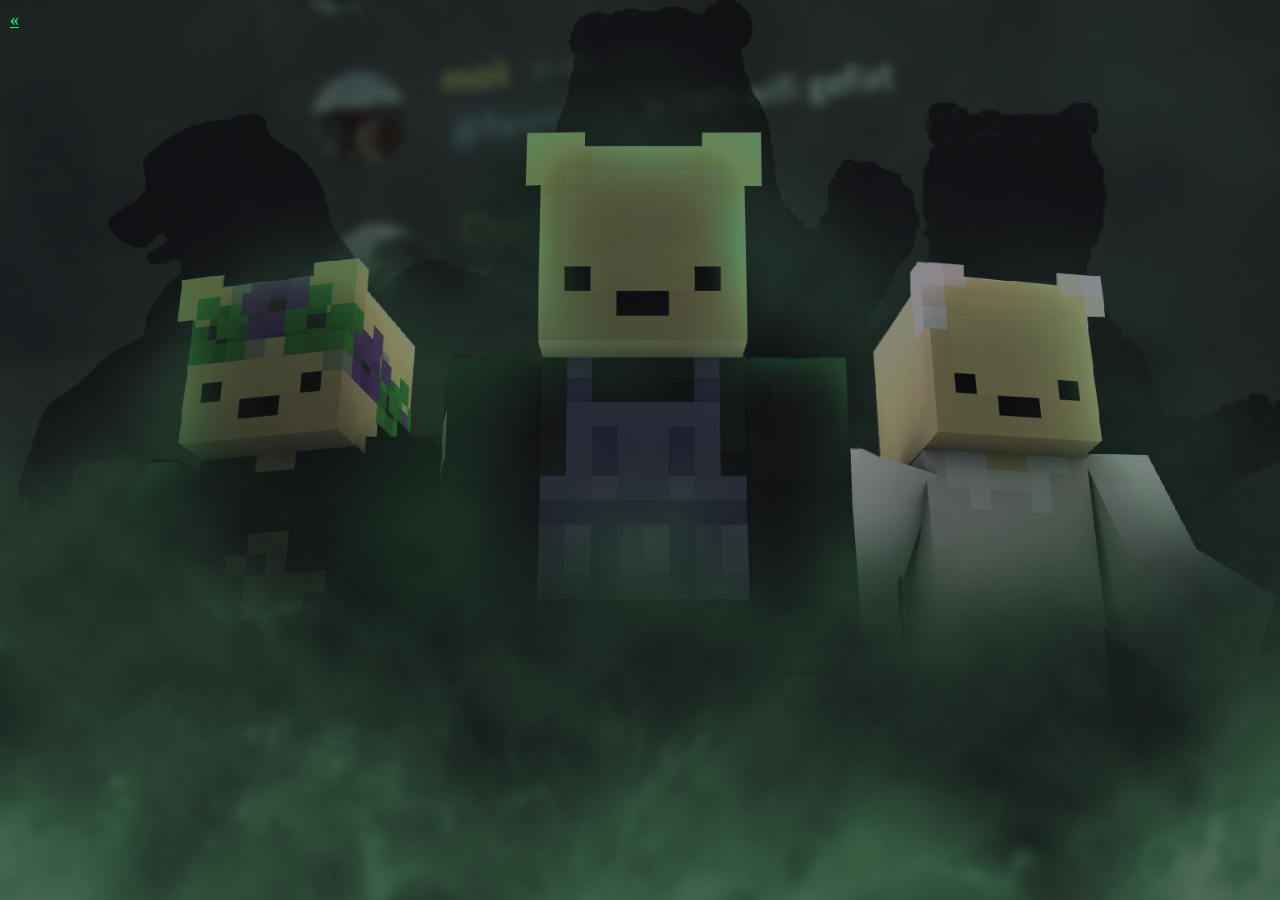
<file: discord.html>
<!DOCTYPE html>
<html>

<head>
    <meta charset="UTF-8">
    <meta name="description" content="Offici&euml;le Gelebeer Discord! Ook wel bekend als GBS - geleberensaus!">
    <meta name="viewport" content="width=device-width, initial-scale=1">
    <meta name="keywords"
        content="Gelebeer, Minecraft, e-sport, hypixel, discord, Chaplingund, Trijngund, Meeuwman, Captainmeeuwman, Bram Bolt, GBS, Bedwars, geleberensaus">
    <title>Discord - Gelebeer.nl</title>
    <link rel="shortcut icon" type="image/jpg" href="assets/icon.jpg" />
    <link rel="stylesheet" href="stylesheets/discord.css">
</head>

<body bgcolor="Black">
    <a href="" style="color: #0dfa75;">
        <p style="text-align: left; color:#0dfa75;">
          &laquo; </p>
      </a>
      
    <p align="center"><iframe src="https://discord.com/widget?id=726367914147446785&theme=dark" width="350" height="500"
            allowtransparency="true" frameborder="0"
            sandbox="allow-popups allow-popups-to-escape-sandbox allow-same-origin allow-scripts"></iframe></p>
</body>

</html>
</file>
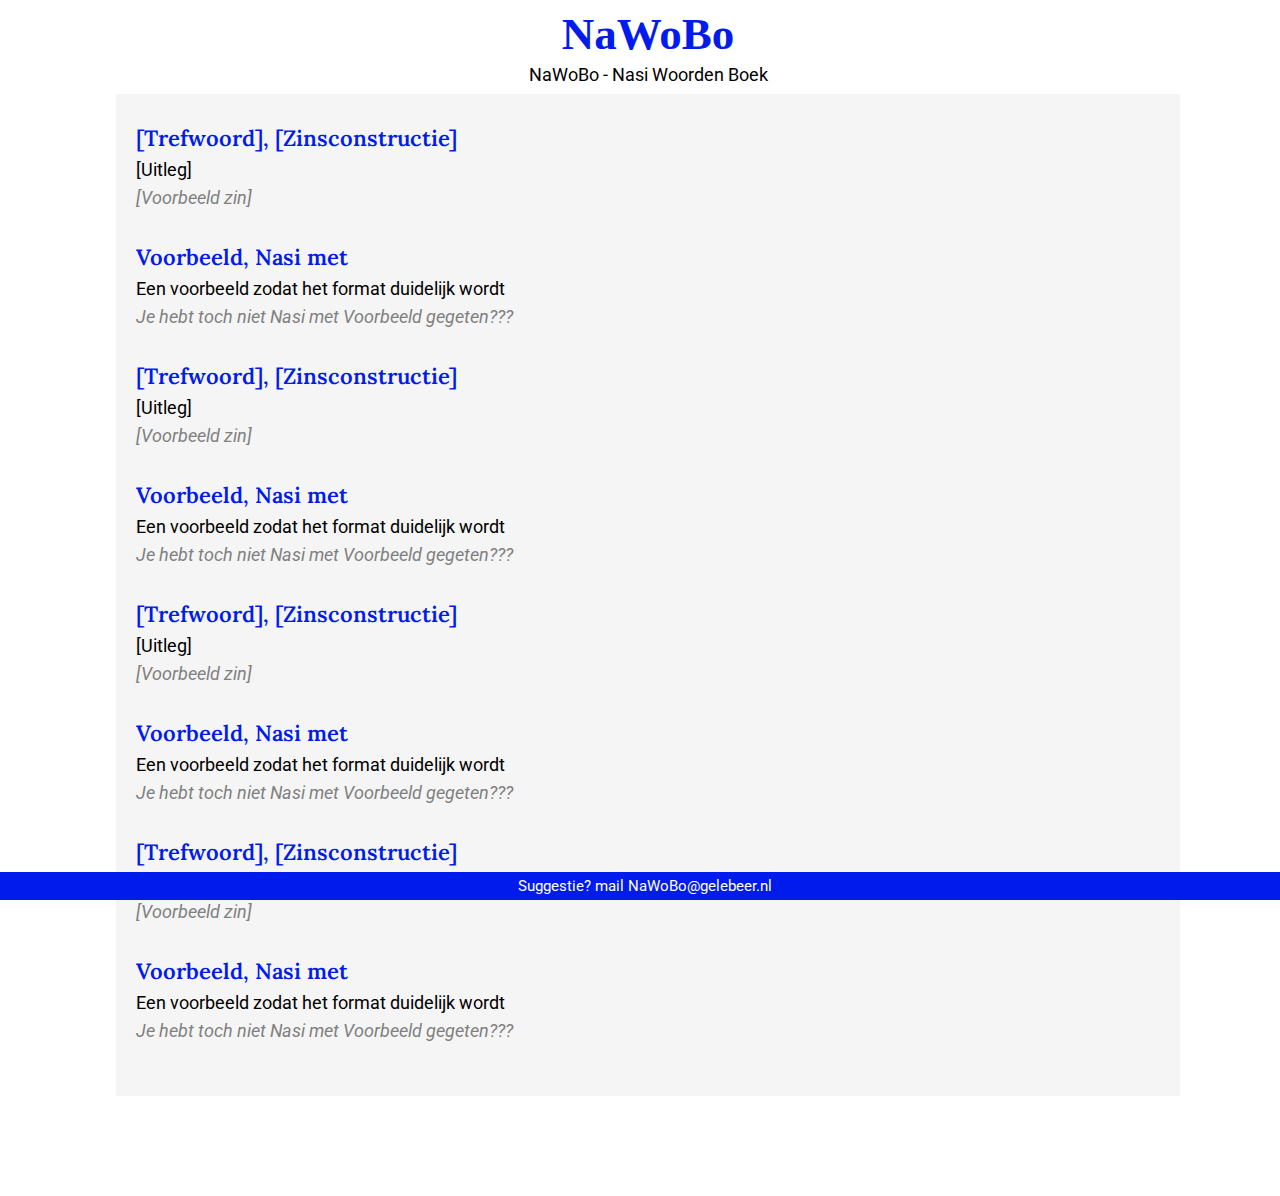
<file: nasi.html>
<html>

<head>
    <link href='https://fonts.googleapis.com/css?family=Roboto' rel='stylesheet'>
    <link rel="preconnect" href="https://fonts.googleapis.com">
    <link rel="preconnect" href="https://fonts.gstatic.com" crossorigin>
    <link
        href="https://fonts.googleapis.com/css2?family=Lora:wght@600&family=Montserrat:wght@700&family=Roboto:wght@500;700&display=swap"
        rel="stylesheet">

    <meta name="viewport" content="width=device-width, initial-scale=1.0">
    <link rel="stylesheet" href="stylesheets/nasi.css">

    <title>NaWoBo - Nasi Woorden Boek</title>



</head>

<body style="background-color: white">


    <h1>
        NaWoBo

    </h1>

    <p class = "onder"> NaWoBo - Nasi Woorden Boek </p>

    <div id="centerContainer">
        <p class="titel">[Trefwoord], [Zinsconstructie] </p>
        <p class="uitleg"> [Uitleg] </p>
        <p class="bijv">[Voorbeeld zin]</p>

        <p class="titel">Voorbeeld, Nasi met </p>
        <p class="uitleg"> Een voorbeeld zodat het format duidelijk wordt </p>
        <p class="bijv">Je hebt toch niet Nasi met Voorbeeld gegeten???</p>

        <p class="titel">[Trefwoord], [Zinsconstructie] </p>
        <p class="uitleg"> [Uitleg] </p>
        <p class="bijv">[Voorbeeld zin]</p>

        <p class="titel">Voorbeeld, Nasi met </p>
        <p class="uitleg"> Een voorbeeld zodat het format duidelijk wordt </p>
        <p class="bijv">Je hebt toch niet Nasi met Voorbeeld gegeten???</p>

        <p class="titel">[Trefwoord], [Zinsconstructie] </p>
        <p class="uitleg"> [Uitleg] </p>
        <p class="bijv">[Voorbeeld zin]</p>

        <p class="titel">Voorbeeld, Nasi met </p>
        <p class="uitleg"> Een voorbeeld zodat het format duidelijk wordt </p>
        <p class="bijv">Je hebt toch niet Nasi met Voorbeeld gegeten???</p>


        <p class="titel">[Trefwoord], [Zinsconstructie] </p>
        <p class="uitleg"> [Uitleg] </p>
        <p class="bijv">[Voorbeeld zin]</p>

        <p class="titel">Voorbeeld, Nasi met </p>
        <p class="uitleg"> Een voorbeeld zodat het format duidelijk wordt </p>
        <p class="bijv">Je hebt toch niet Nasi met Voorbeeld gegeten???</p>
        
    </div>

    <div class="footer">
        <p style="color: white;"> Suggestie? mail NaWoBo@gelebeer.nl</a>
        </p>
    </div>

</body>

</html>
</file>
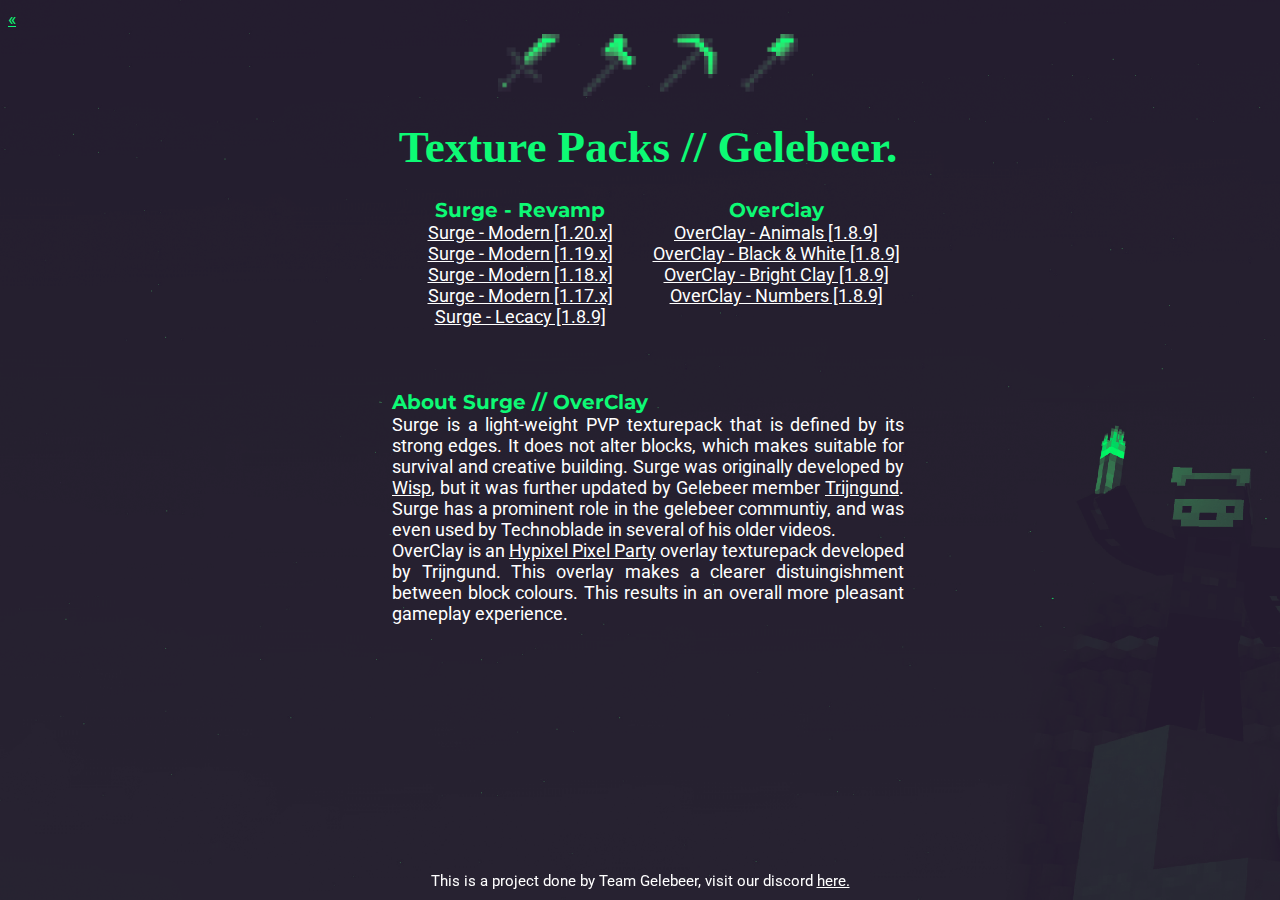
<file: texturepacks.html>
<html>

<head>
  <link href='https://fonts.googleapis.com/css?family=Roboto' rel='stylesheet'>
  <link rel="preconnect" href="https://fonts.googleapis.com">
  <link rel="preconnect" href="https://fonts.gstatic.com" crossorigin>
  <link rel="shortcut icon" type="image/jpg" href="assets/icon.jpg" />
  <link href="https://fonts.googleapis.com/css2?family=Montserrat:wght@700&family=Roboto:wght@500;700&display=swap"
    rel="stylesheet">

  <title>Gelebeer - Texturepacks</title>

  <link rel="stylesheet" href="stylesheets/texturepacks.css">


</head>

<body style="background-color:#1c1723">
  <a href="" style="color: #0dfa75;">
    <p style="text-align: left; color:#0dfa75;">
      &laquo; </p>
  </a>
  <img src="assets/tools.png" style="width: 300; vertical-align:middle; margin-top: 5px"><br>
  <h1>
    Texture Packs // Gelebeer. </a>

  </h1>

  <div id="centerContainer">
    <div class="row">
      <div class="column">

        <h2>
          Surge - Revamp
        </h2>
        <a href="https://www.mediafire.com/file/dg511dkp4mjjw0t/Surge_-_1.20_%2528v1.1%2529.zip/file">
          <p>Surge - Modern [1.20.x]</p>
        </a>
        <a href="https://www.mediafire.com/file/gx2pe1a8a8bmxjo/Surge_-_1.19_%2528v1.1%2529.zip/file">
          <p>Surge - Modern [1.19.x]</p>
        </a>
        <a href="https://www.mediafire.com/file/5bwqkv8ynk7extu/Surge_-_1.18_%2528v2.2%2529.zip/file">
          <p>Surge - Modern [1.18.x]</p>
        </a>
        <a href="https://www.mediafire.com/file/3jnb1bqysm13tjj/Surge_-_1.17_%2528v1.1%2529.zip/file">
          <p>Surge - Modern [1.17.x]</p>
        </a>
        <a href="https://www.mediafire.com/file/vkt6twnoi62nzov/Surge_-_1.8_%2528v4.1%2529.zip/file">
          <p>Surge - Lecacy [1.8.9]</p>
        </a>


      </div>
      <div class="column">
        <h2>
          OverClay
        </h2>

        <a href="https://www.mediafire.com/file/b3q30fhfp0kjeuf/OverClay_-_Animals.zip/file">
          <p>OverClay - Animals [1.8.9]</p>
        </a>
        <a href="https://www.mediafire.com/file/mh7sppyywc7k292/OverClay_-_BlackWhite.zip/file">
          <p>OverClay - Black & White [1.8.9]</p>
        </a>
        <a href="https://www.mediafire.com/file/nfa0xdvvb7d4vb2/OverClay_-_Bright_clay.zip/file">
          <p>OverClay - Bright Clay [1.8.9]</p>
        </a>
        <a href="https://www.mediafire.com/file/5co31yefrcuxfou/OverClay_-_Numbers.zip/file">
          <p>OverClay - Numbers [1.8.9]</p>
        </a>


      </div>
    </div>
  </div>

  <br>
  <br>
  <BR>

  <div id="centerContainer">
    <h3> About Surge // OverClay </h3>
    <p> Surge is a light-weight PVP texturepack that is defined by its strong edges. It does not alter blocks, which
      makes suitable for survival
      and creative building. Surge was originally developed by <a href=https://www.youtube.com/@wisp> Wisp</a>, but it
      was further updated by Gelebeer
      member <a href=discord> Trijngund</a>. Surge has a prominent role in the gelebeer communtiy,
      and was even used by Technoblade in
      several of his older videos. </p>
    <p> OverClay is an <a href=pixelparty> Hypixel Pixel Party</a> overlay texturepack developed by
      Trijngund. This overlay makes a clearer distuingishment between block colours. This results in an overall more
      pleasant gameplay experience. </p>
  </div>
  <BR>
  <BR>
  <BR>
  <BR>
  <BR>
  <BR>
  <div class="footer">
    <p> This is a project done by Team Gelebeer, visit our discord <a href=discord> here.</a></p>
  </div>

</body>

</html>
</file>
<file: stylesheets/discord.css>
body{
    margin: 0;
    padding: 0;
    font-family: sans-serif;
    background: url(../assets/bg_discord.png) no-repeat;
    background-size: cover;
    background-attachment: fixed;
    background-repeat: no-repeat;
    background-position: center center;
    background-color: #16121b;
    font-size: 18px;
    font-family: "Roboto";
  
  
  }
  p {
    margin-top: 0;
    margin-bottom: 0;
    color: white;
    margin: 10px;
}
</file>
<file: stylesheets/nasi.css>
body {

    width: 100%;
    text-align: center;
    text-justify: inter-character;
    font-size: 18px;
    font-family: "Roboto";
}

#centerContainer {
    margin: 0 auto;
    width: 80%;
    text-align: justify;
    text-justify: inter-character;
    margin: 0px auto;
    color: black;
    padding: 20px;
    background-color: whitesmoke;
    margin-bottom: 100px;
}


a {
    color: inherit;

    margin-top: 50;
}


h1 {
    font-size: 45px;
    margin-top: 0;
    margin-bottom: 0;

    font-family: Futura;
    color: #001beb;
}

p {
    margin-top: 0;
    margin-bottom: 0;
    color: black;

}

p.titel {
    margin-top: 10px;
    margin-bottom: 7px;
    font-size: 22px;
    font-weight: 600;
    color: #001beb;

    font-family: 'Lora';
}

p.uitleg {
    margin-top: 0;
    margin-bottom: 0;
    color: black;

}


p.bijv {
    margin-top: 7px;
    margin-bottom: 35px;
    color: gray;
    font-style: italic;

}

p.onder {
    margin-top: 4px;
    margin-bottom: 9px;
    
}


.footer {
    position: fixed;
    left: 0;
    bottom: 0;
    font-size: 15px;
    width: 100%;
    background-color: #001beb;
    padding: 5px;
    text-align: center;
}
</file>
<file: stylesheets/texturepacks.css>
body {
    width: 100%;
    text-align: center;
    text-justify: inter-character;
    font-size: 18px;
    font-family: "Roboto";
    background: url(../assets/bg_texturepacks.png) no-repeat;
    background-size: cover;
    background-attachment: fixed;
    background-repeat: no-repeat;
    background-position: center center;
}

#centerContainer {
    width: 40%;
    text-align: justify;
    text-justify: inter-character;
    margin: 0px auto;
    color: white;
}

a:hover {

    text-decoration: underline;
    color: #0dfa75;
}



a {
    color: inherit;
    margin-top: 50;
}

.column {
    float: left;
    width: 50%;
    text-align: center;
}

/* Clear floats after the columns */
.row:after {
    content: "";
    display: table;
    clear: both;
    text-align: center;

}

h1 {
    font-size: 45px;
    margin-top: 0;
    margin-bottom: 0;
    padding: 25;
    font-family: Futura;
    color: #0dfa75;
}

h2 {
    font-kerning: normal;
    font-size: 20px;
    margin-top: 0;
    margin-bottom: 0;
    color: #0dfa75;

    font-family: "Montserrat";
}

h3 {
    margin-top: 0;
    margin-bottom: 0;
    font-size: 20px;
    color: #0dfa75;

    font-family: "Montserrat";
}

p {
    margin-top: 0;
    margin-bottom: 0;
    color: white;
}

.footer {
    position: fixed;
    left: 0;
    bottom: 10;
    font-size: 15px;
    width: 100%;
    color: #0dfa75;
    text-align: center;
}
</file>
